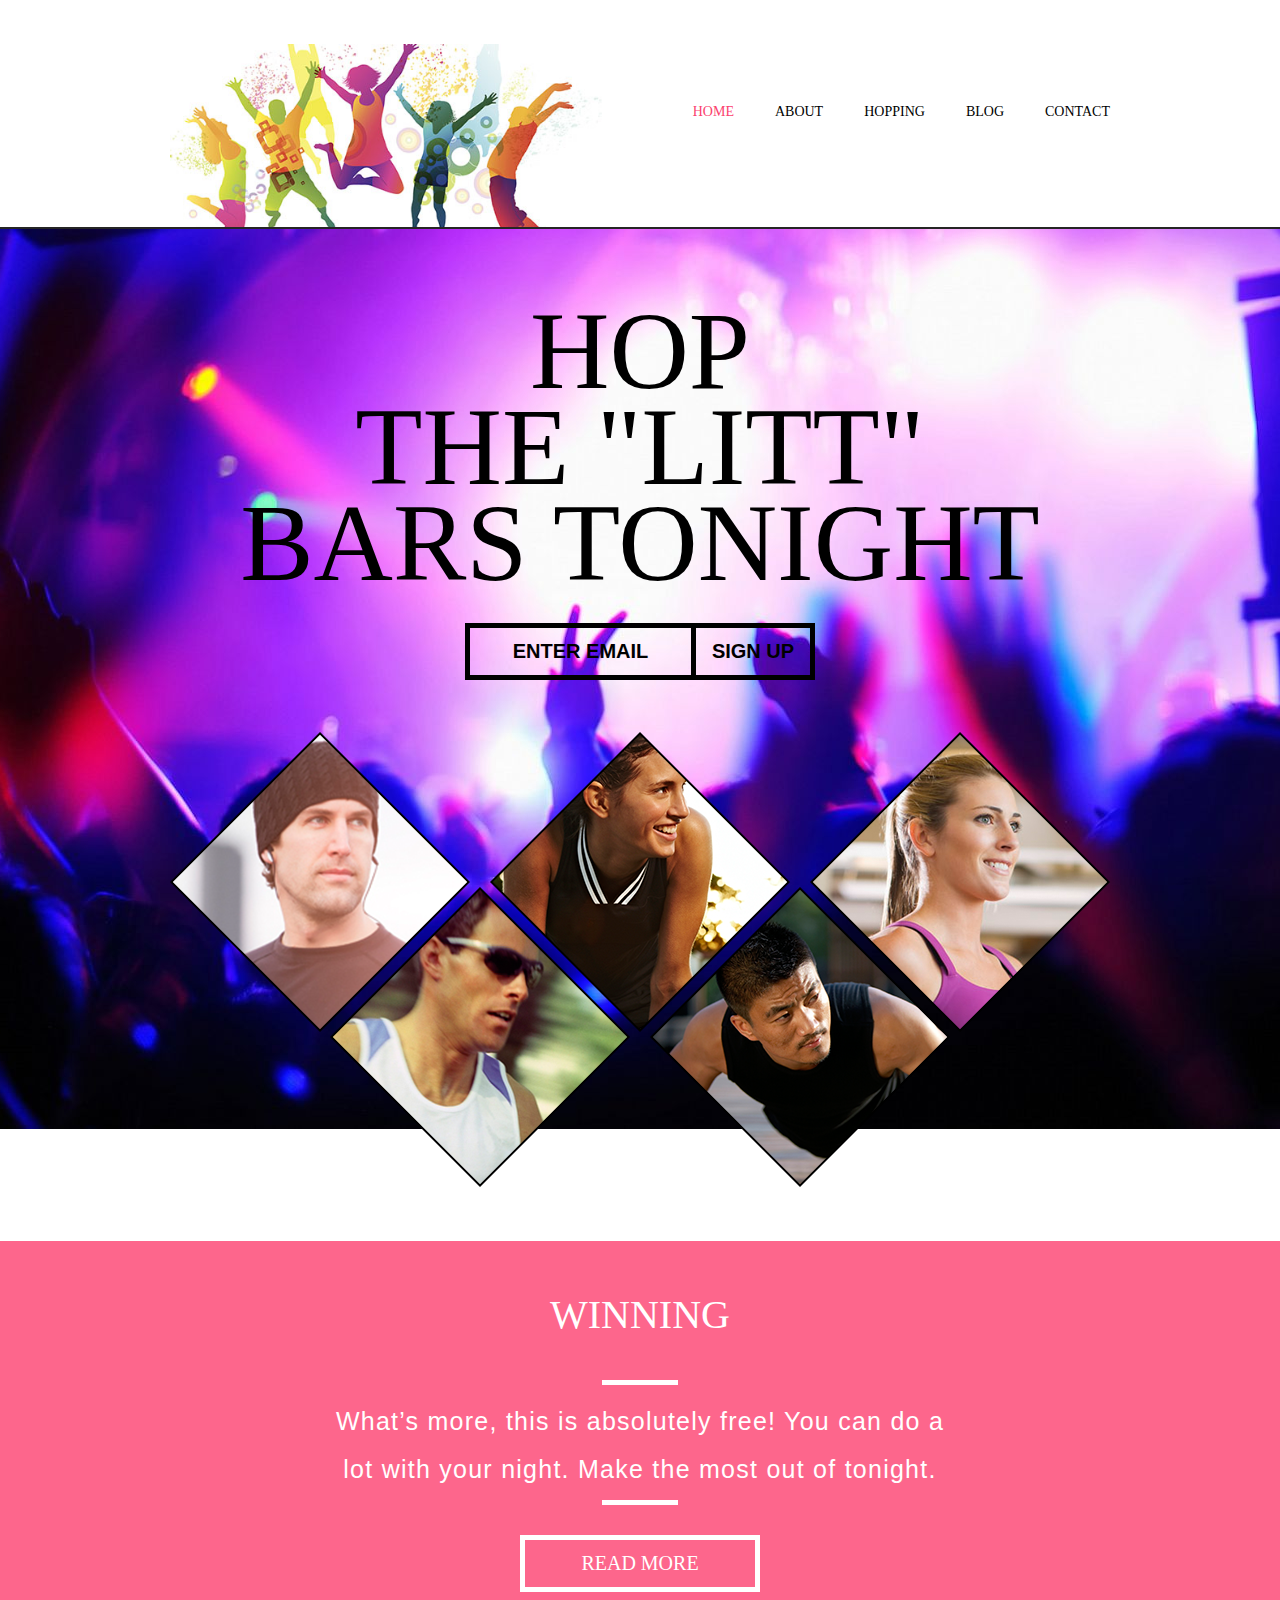
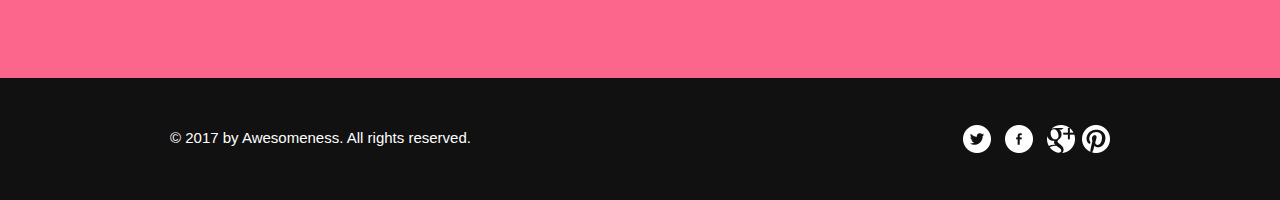
<file: running/running/index.html>
<!doctype html>
<html>
<head>
	<meta charset="UTF-8">
	<meta name="viewport" content="width=device-width, initial-scale=1.0">
	<title>Is it Litt?</title>
	<link rel="stylesheet" href="css/style.css" type="text/css">
	<link rel="stylesheet" type="text/css" href="css/mobile.css">
	<script src="js/mobile.js" type="text/javascript"></script>
</head>
<body>
	<div id="page">
		<div id="header">
			<div id="navigation">
				<span id="mobile-navigation">&nbsp;</span>
				<a href="index.html" class="logo"><img src="images/log.jpg" height="206" width="420" alt=""></a>
				<ul id="menu">
					<li class="selected">
						<a href="index.html">Home</a>
					</li>
					<li>
						<a href="about.html">About</a>
					</li>
					<li>
						<a href="running.html">Hopping</a>
						<ul>
							<li>
								<a href="runningsinglepost.html">Hopping single post</a>
							</li>
						</ul>
					</li>
					<li>
						<a href="blog.html">Blog</a>
						<ul>
							<li>
								<a href="blogsinglepost.html">blog single post</a>
							</li>
						</ul>
					</li>
					<li>
						<a href="contact.html">Contact</a>
					</li>
				</ul>
			</div>
		</div>
		<div id="body" class="home">
			<div class="header">
				<div>
					<h1>HOP<br>THE "LITT" BARS TONIGHT</h1>
					<span><a href="contact.html" class="email">Enter Email</a><a href="contact.html" class="signup">Sign Up</a></span>
					<img src="images/runner.png" alt="">
				</div>
			</div>
			<div class="body">
				<div>
					<h1>WINNING</h1>
					<p>What’s more, this is absolutely free! You can do a lot with your night. Make the most out of tonight.</p>
					<a href="blog.html" class="more">Read More</a>
				</div>
			</div>
		</div>
		<div id="footer">
			<div>
				<div class="connect">
					<a href="http://twitter.com" class="twitter">twitter</a>
					<a href="http://facebook.com" class="facebook">facebook</a>
					<a href="http://googleplus.com" class="googleplus">googleplus</a>
					<a href="http://pinterest.com" class="pinterest">pinterest</a>
				</div>
				<p>&copy; 2017 by Awesomeness. All rights reserved.</p>
			</div>
		</div>
	</div>
</body>
</html>
</file>
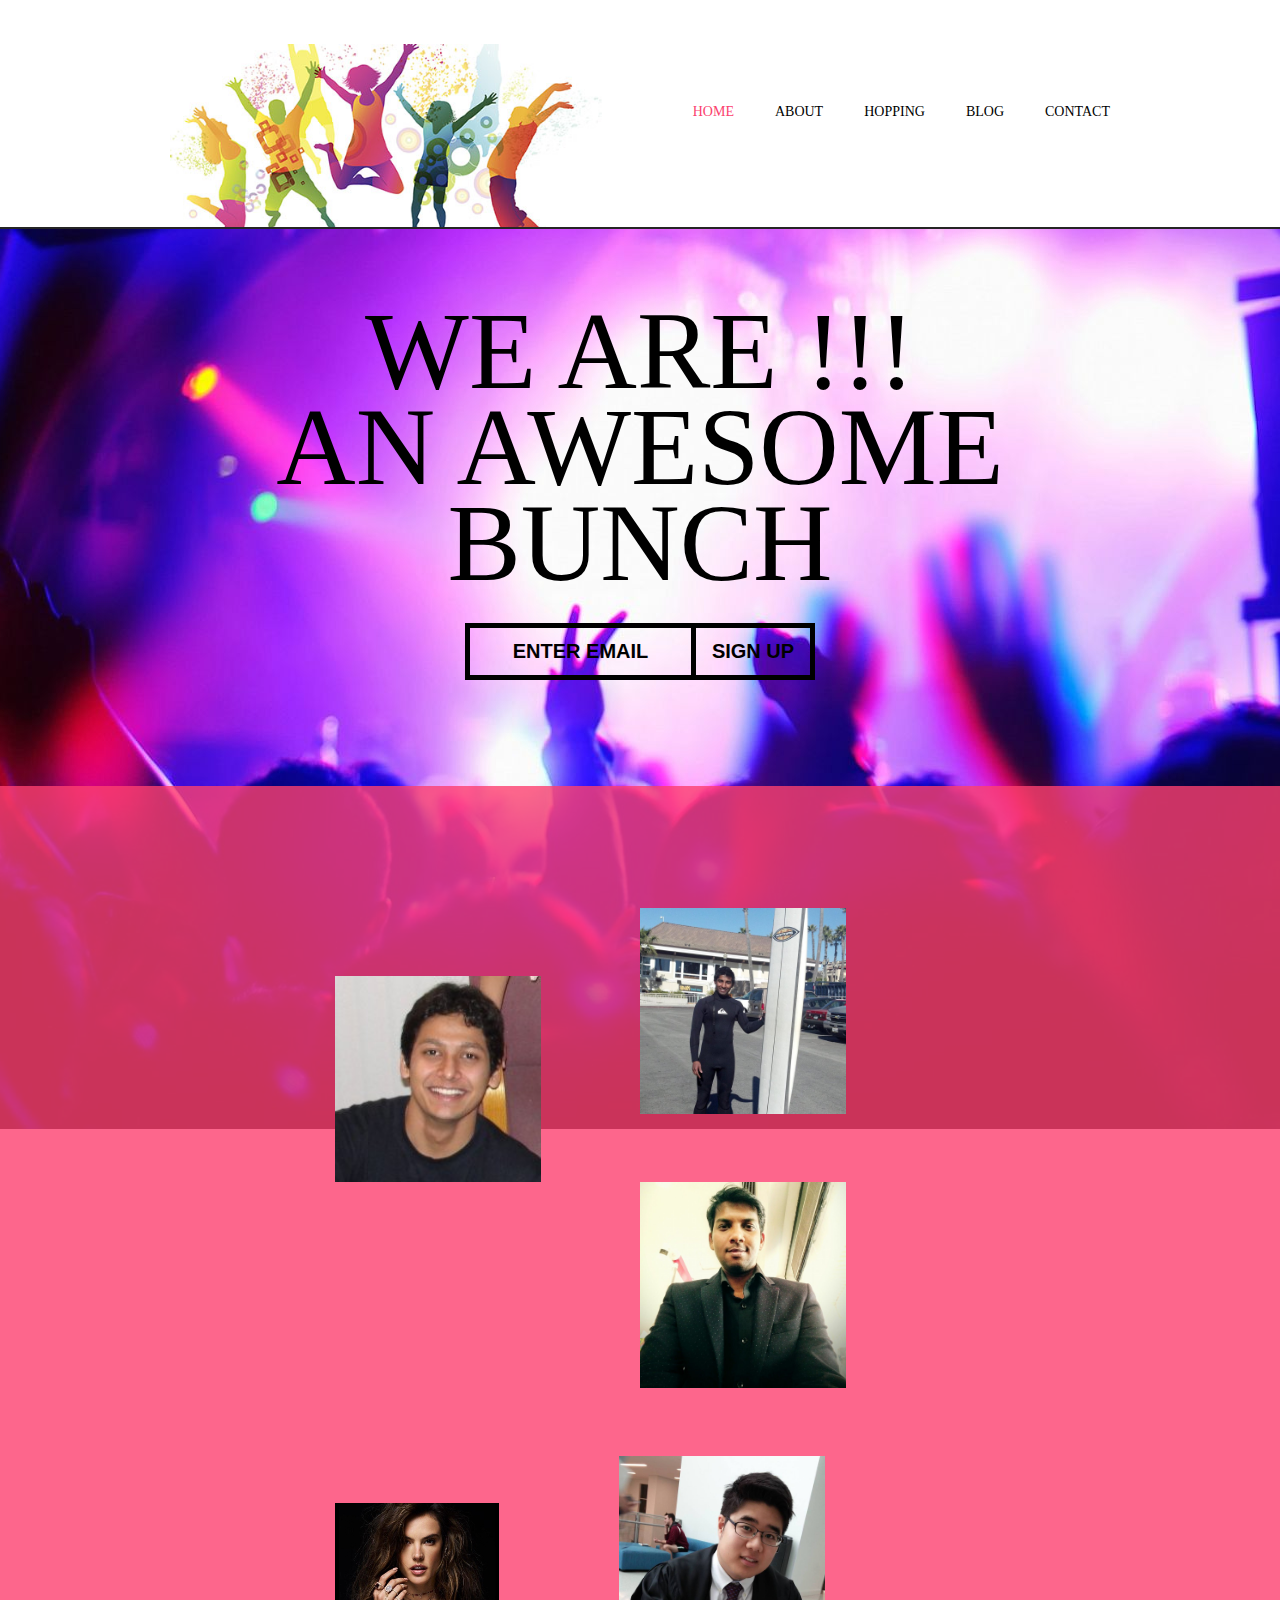
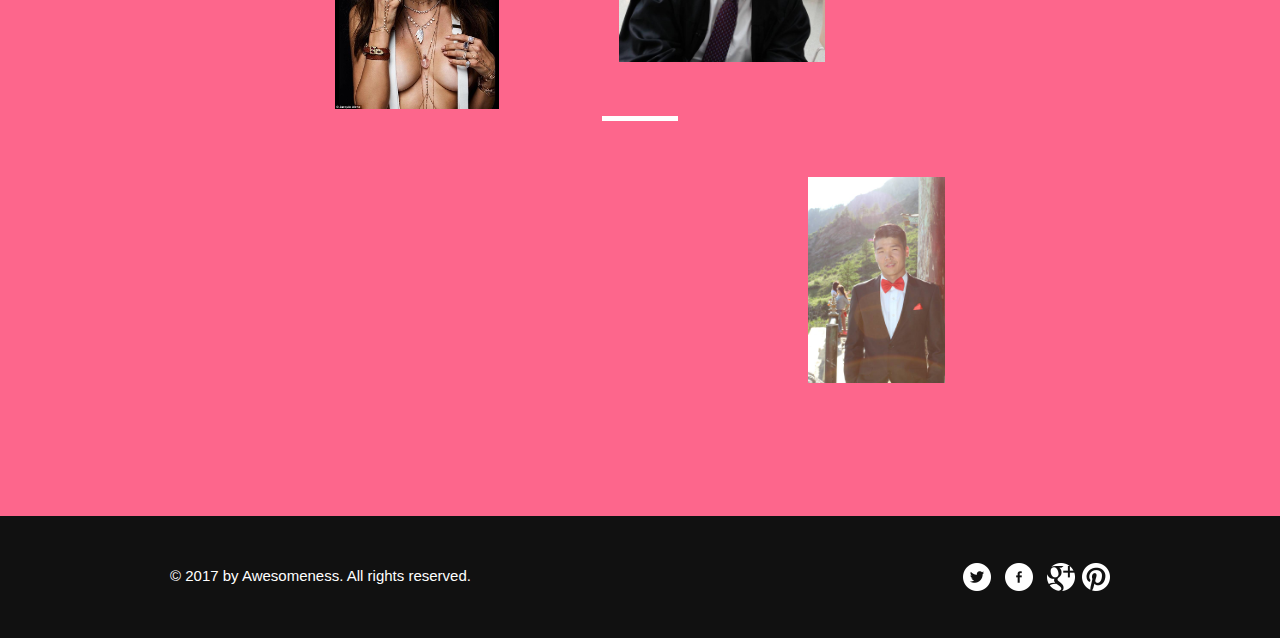
<file: running/running/about.html>
<!doctype html>
<html>
<head>
	<meta charset="UTF-8">
	<meta name="viewport" content="width=device-width, initial-scale=1.0">
	<title>Is it Litt?</title>
	<link rel="stylesheet" href="css/style.css" type="text/css">
	<link rel="stylesheet" type="text/css" href="css/mobile.css">
	<script src="js/mobile.js" type="text/javascript"></script>
</head>
<body>
	<div id="page">
		<div id="header">
			<div id="navigation">
				<span id="mobile-navigation">&nbsp;</span>
				<a href="index.html" class="logo"><img src="images/log.jpg" height="206" width="420" alt=""></a>
				<ul id="menu">
					<li class="selected">
						<a href="index.html">Home</a>
					</li>
					<li>
						<a href="about.html">About</a>
					</li>
					<li>
						<a href="running.html">Hopping</a>
						<ul>
							<li>
								<a href="runningsinglepost.html">Hopping single post</a>
							</li>
						</ul>
					</li>
					<li>
						<a href="blog.html">Blog</a>
						<ul>
							<li>
								<a href="blogsinglepost.html">blog single post</a>
							</li>
						</ul>
					</li>
					<li>
						<a href="contact.html">Contact</a>
					</li>
				</ul>
			</div>
		</div>
		<div id="body" class="home">
			<div class="header">
				<div>
					<h1>We are !!!<br>An awesome bunch</h1>
					<span><a href="contact.html" class="email">Enter Email</a><a href="contact.html" class="signup">Sign Up</a></span>
				</div>
			</div>
			<div class="body">
				<div>
					<p><img src="images/0.jpg" alt="" height="206" width="220" align = 'left'> <img src="images/1.jpg" alt="" height="206" width="220" align='center'> <img src="images/2.jpg" alt="" height="206" width="220" float = 'right'> <img src="images/5.jpg" alt="" height="206" width="220" align='left'><img src="images/3.jpg" alt="" height="206" width="220" align = 'center'> <img src="images/4.jpg" alt="" height="206" width="220" align='right'>   </p>

				</div>
			</div>
		</div>
		<div id="footer">
			<div>
				<div class="connect">
					<a href="http://twitter.com" class="twitter">twitter</a>
					<a href="http://facebook.com" class="facebook">facebook</a>
					<a href="http://googleplus.com" class="googleplus">googleplus</a>
					<a href="http://pinterest.com" class="pinterest">pinterest</a>
				</div>
				<p>&copy; 2017 by Awesomeness. All rights reserved.</p>
			</div>
		</div>
	</div>
</body>
</html>
</file>
<file: running/running/css/style.css>
/* Website template by freewebsitetemplates.com */
body {
	margin: 0;
	padding: 0;
	position: relative;
	width: auto;
}
body #page {
	margin: 0;
	overflow: hidden;
	padding: 0;
	width: auto;
}
a {
	text-decoration: none;
	outline: none;
}
a:active {
	background: none;
}
img {
	border: none;
}
/*----------------------------------------header-styles---------------------------------------*/
#header {
	margin: 0;
	padding: 0;
	position: relative;
	width: 100%;
}
#header div {
	margin: 0 auto;
    max-width: 940px;
    min-height: 227px;
    padding: 0 10px;
}
#header div a.logo {
	display: block;
    float: left;
    height: 106px;
    margin: 44px 0 0;
    padding: 0;
    width: 320px;
}
#header div a.logo img {
	display: block;
	margin: 0;
	padding: 0;
	width: auto;
}
#header div ul {
	display: block;
    float: right;
    list-style: none outside none;
    margin: 0 auto;
    max-width: 501px;
    padding: 102px 0 20px;
    text-align: center;
}
#header div ul li {
	display: inline-block;
	*float: left; /* Needed for IE7 and old versions */
	margin: 0 0 0 37px;
	padding: 0;
	width: auto;
}
#header div ul li a {
	color: #000000;
	font-family: "Arial Black";
	font-size: 14px;
	font-weight: normal;
	line-height: 14px;
	margin: 0;
	padding: 0;
	text-align: center;
	text-transform: uppercase;
	width: auto;
}
#header div ul li.selected a, #header div ul li.selected a:hover {
	color: #fb416f;
}
#header div ul li a:hover {
	color: #16ab88;
}
#header div ul li ul {
	display: none;
}
#header span#mobile-navigation, #header span#mobile-submenu, #header div ul li ul {
	display: none;
}
/*----------------------------------------body-home-styles---------------------------------------*/
#body {
	background: url(../images/back2.jpg) no-repeat center top;
	border-top: 2px solid #252525;
	margin: 0;
	overflow: hidden;
	padding: 0;
	position: relative;
	width: 100%;
}
#body.home div {
	background: none;
	margin: 0;
	max-width: none;
	padding: 0 0 54px;
	width: 100%;
}
#body.home div.header div {
	background: none;
	margin: 0 auto;
	max-width: 960px;
	padding: 74px 0 0;
}
#body.home div.header div h1 {
	background: none;
	color: #000000;
	display: block;
	font-family: 'Arial Black';
	font-size: 110px;
	font-weight: normal;
	line-height: 96px;
	margin: 0 auto 32px;
	padding: 0;
	text-align: center;
	text-transform: uppercase;
	width: 89.5833%;
}
#body.home div.header div span {
	display: block;
	margin: 0 auto 52px;
	max-width: 350px;
	overflow: hidden;
	padding: 0;
	width: 37.4583%;
}
#body.home div.header div span a.email {
	border: 5px solid #000000;
	color: #000000;
	display: block;
	float: left;
	font-family: Arial;
	font-size: 20px;
	font-weight: bold;
	height: 47px;
	line-height: 47px;
	margin: 0;
	padding: 0;
	text-align: center;
	text-transform: uppercase;
	width: 63.142857142857%;
}
#body.home div.header div span a.signup {
	border: 5px solid #000000;
	border-left: none;
	color: #000000;
	display: block;
	float: left;
	font-family: Arial;
	font-size: 20px;
	font-weight: bold;
	height: 47px;
	line-height: 47px;
	margin: 0;
	padding: 0;
	text-align: center;
	text-transform: uppercase;
	width: 32.571428571429%;
}
#body.home div.header div img {
	display: block;
	margin: 0 auto;
	padding: 0;
	width: 97.9167%;
}
#body.home div.body {
	background: url(../images/bg-transparent1.png) repeat;
	margin: 0;
	padding: 0;
	width: 100%;
}
#body.home div.body div {
	background: none;
	margin: 0 auto;
	max-width: 960px;
	padding: 54px 0 86px;
}
#body.home div.body div h1 {
	background: url(../images/bg-border1.gif) no-repeat center bottom;
	color: #FFFFFF;
	font-family: 'Arial Black';
	font-size: 40px;
	font-weight: normal;
	line-height: 40px;
	margin: 0;
	padding: 0 0 50px;
	text-align: center;
	text-transform: uppercase;
}
#body.home div.body div p {
	background: url(../images/bg-border1.gif) no-repeat center bottom;
	color: #FFFFFF;
	display: block;
	font-family: Arial;
	font-size: 25px;
	font-weight: normal;
	letter-spacing: 0.05em;
	line-height: 48px;
	margin: 12px auto 0;
	padding: 0 0 12px;
	text-align: center;
	width: 63.6458%;
}
#body.home div.body div p a {
	color: #ffffff;
	font-family: Arial;
	font-size: 25px;
	font-weight: normal;
	line-height: 48px;
	margin: 0;
	padding: 0;
	text-decoration: underline;
}
#body.home div.body div p a:hover {
	color: #fc416f;
}
#body.home div.body div a.more {
	border: 5px solid #FFFFFF;
	color: #FFFFFF;
	display: block;
	font-family: 'Arial Black';
	font-size: 20px;
	font-weight: normal;
	height: 47px;
	line-height: 47px;
	margin: 30px auto 0;
	padding: 0;
	text-align: center;
	text-transform: uppercase;
	width: 230px;
}
#body.home div.body div a.more:hover {
	background-color: #ffffff;
	color: #fb416f;
}
/*----------------------------------------body-styles---------------------------------------*/
#body div {
	background: url(../images/bg-transparent2.png) repeat;
	margin: 0 auto;
	max-width: 960px;
	overflow: hidden;
	padding: 58px 0 4px;
}
#body.running div {
	padding: 58px 0 161px;
}
#body div h1 {
	background: url(../images/bg-border2.gif) no-repeat center bottom;
	color: #FC416F;
	font-family: 'Arial Black';
	font-size: 40px;
	font-weight: normal;
	line-height: 40px;
	margin: 0;
	padding: 0 0 20px;
	text-align: center;
	text-transform: uppercase;
}
#body div img {
	display: block;
	margin: 68px auto 47px;
	padding: 0;
	width: auto;
}
#body.runningsinglepost div img {
	display: block;
	margin: 68px auto 73px;
	padding: 0;
	width: auto;
}
#body.runningsinglepost div h3 {
	padding: 17px 0 0;
}
#body.runningsinglepost div h3 span {
	padding: 0 0 12px;
}
#body.runningsinglepost div p {
	margin: 0 auto 10px;
}
#body div p {
	color: #FFFFFF;
	display: block;
	font-family: Arial;
	font-size: 16px;
	font-weight: normal;
	letter-spacing: 0.01em;
	line-height: 48px;
	margin: 0 auto 37px;
	padding: 0;
	text-align: center;
	width: 765px;
}
#body div p span {
	color: #FFFFFF;
	display: block;
	font-family: Arial;
	font-size: 16px;
	font-style: italic;
	font-weight: normal;
	letter-spacing: 0.03em;
	line-height: 48px;
	padding: 39px 0;
}
#body div p span a {
	color: #FFFFFF;
	font-family: Arial;
	font-size: 16px;
	font-style: italic;
	font-weight: bold;
	line-height: 48px;
}
#body div p a {
	color: #ffffff;
	font-family: Arial;
	font-size: 16px;
	font-weight: normal;
	line-height: 48px;
	margin: 0;
	padding: 0;
	text-decoration: underline;
}
#body div p a:hover {
	color: #fc416f;
}
#body div h2 {
	color: #FFFFFF;
	font-family: arial;
	font-size: 20px;
	font-weight: normal;
	line-height: 20px;
	margin: 0 0 15px;
	padding: 0;
	text-align: center;
	text-transform: none;
}
#body div ul.gallery {
	display: inline-block;
	list-style: none outside none;
	margin: 0 0 76px;
	max-width: none;
	padding: 72px 0 0;
	width: 100%;
}
#body div ul.gallery li {
	border: none;
	float: left;
	margin: 0 10px;
	padding: 0;
	width: 300px;
}
#body div ul.gallery li a {
	display: block;
	margin: 0;
	padding: 0;
	width: auto;
}
#body div ul.gallery li a img {
	display: block;
	float: none;
	margin: 0 auto;
	padding: 0;
	width: auto;
}
#body div h3 {
	background: url(../images/bg-border1.gif) no-repeat center top;
	color: #FFFFFF;
	display: block;
	font-family: Arial;
	font-size: 25px;
	font-weight: bold;
	letter-spacing: 0.02em;
	line-height: 48px;
	margin: 0 auto 15px;
	padding: 18px 0 0;
	text-align: center;
	width: 611px;
}
#body div h3 span {
	background: url(../images/bg-border1.gif) no-repeat center bottom;
	display: block;
	margin: 0;
	padding: 0 0 11px;
	width: auto;
}
#body.running div p {
	margin: 0 auto 48px;
}
#body div ul {
	display: inline-block;
	list-style: none outside none;
	margin: 0;
	max-width: 780px;
	padding: 72px 90px 49px;
}
#body div ul li:first-child {
	border: none;
	padding: 0 0 0 0;
}
#body div ul li {
	border-top: 2px solid #363636;
	display: block;
	margin: 0;
	overflow: hidden;
	padding: 40px 0 0;
	width: auto;
}
#body div ul li img {
	display: block;
	float: left;
	margin: 0 28px 0 0;
	padding: 0;
	width: auto;
}
#body div ul li div {
	background: none;
	float: left;
	margin: 0;
	max-width: none;
	overflow: hidden;
	padding: 6px 0 0;
	width: 522px;
}
#body div ul li div h1 {
	background: none;
	color: #FFFFFF;
	font-family: Arial;
	font-size: 25px;
	font-weight: normal;
	line-height: 30px;
	margin: 0 0 16px;
	padding: 0;
	text-align: left;
	text-transform: uppercase;
	width: auto;
}
#body div ul li div p {
	color: #FFFFFF;
	font-family: Arial;
	font-size: 16px;
	font-weight: normal;
	letter-spacing: 0.01em;
	line-height: 48px;
	margin: 0 0 6px;
	padding: 0;
	text-align: left;
	width: auto;
}
#body div ul li div p a {
	color: #ffffff;
	font-family: Arial;
	font-size: 16px;
	font-weight: normal;
	line-height: 48px;
	margin: 0;
	padding: 0;
	text-decoration: underline;
}
#body div ul li div p a:hover {
	color: #fc416f;
}
#body div ul li div a.more {
	border: 2px solid #FFFFFF;
	color: #FFFFFF;
	display: block;
	float: left;
	font-family: Arial;
	font-size: 14px;
	font-weight: normal;
	height: 34px;
	line-height: 34px;
	margin: 0 0 40px;
	padding: 0;
	text-align: center;
	text-transform: uppercase;
	width: 136px;
}
#body div ul li div a.more:hover {
	background-color: #fc416f;
	border: none;
	height: 38px;
	line-height: 38px;
	width: 140px;
}
#body.contact div img {
	display: block;
	margin: 70px auto 37px;
	padding: 0;
	width: auto;
}
#body.contact div h2 {
	font-weight: bold;
	margin: 0 auto 18px;
	text-transform: uppercase;
}
#body.contact div p, #body.contact div a {
	color: #FFFFFF;
	display: block;
	font-family: Arial;
	font-size: 16px;
	font-weight: normal;
	letter-spacing: 0.01em;
	line-height: 18px;
	margin: 0 auto 22px;
	padding: 0;
	text-align: center;
	width: 355px;
}
#body.contact div p a {
	color: #FFFFFF;
	font-family: Arial;
	font-size: 16px;
	font-weight: normal;
	line-height: 48px;
	margin: 0 auto 37px;
	padding: 0;
	text-decoration: underline;
}
#body.contact div p a:hover {
	color: #fc416f;
}
#body.contact div h4 {
	background: url(../images/bg-border1.gif) no-repeat center bottom;
	color: #FFFFFF;
	font-family: 'Arial Black';
	font-size: 30px;
	font-weight: normal;
	line-height: 30px;
	margin: 0;
	padding: 14px 0 29px;
	text-align: center;
	text-transform: uppercase;
}
#body.contact div form {
	display: block;
	margin: 0 auto;
	overflow: hidden;
	padding: 36px 0 0;
	width: 503px;
}
#body.contact div form input {
	background: none;
	border: 2px solid #FFFFFF;
	color: #FFFFFF;
	display: block;
	font-family: Arial;
	font-size: 18px;
	font-weight: normal;
	height: 39px;
	line-height: 43px;
	margin: 0 0 17px;
	padding: 0 4px;
	text-align: center;
	text-transform: uppercase;
	width: 491px;
}
#body.contact div form textarea {
	background: none;
	border: 2px solid #FFFFFF;
	color: #FFFFFF;
	display: block;
	font-family: Arial;
	font-size: 18px;
	font-weight: normal;
	height: 87px;
	line-height: 24px;
	margin: 0 0 22px;
	overflow: auto;
	padding: 7px 4px 0;
	resize: none;
	text-align: center;
	text-transform: uppercase;
	width: 491px;
}
#body.contact div form input#submit {
	background: none;
	border: 2px solid #FFFFFF;
	color: #FFFFFF;
	cursor: pointer;
	display: block;
	font-family: Arial;
	font-size: 18px;
	font-weight: bold;
	height: 43px;
	line-height: 43px;
	margin: 0 auto 16px;
	padding: 0;
	text-align: center;
	text-transform: uppercase;
	width: 143px;
}
#body.contact div form input#submit:hover {
	background-color: #fb416f;
	border: none;
	height: 43px;
	width: 143px;
}
#body.blogsinglepost div img {
	display: block;
	float: left;
	margin: 72px 28px 0 90px;
	padding: 0;
	width: auto;
}
#body.blogsinglepost div div {
	background: none;
	float: left;
	margin: 76px 0 0;
	max-width: none;
	padding: 0 0 349px;
	width: 522px;
}
#body.blogsinglepost div div h1 {
	background: none;
	color: #FFFFFF;
	font-family: Arial;
	font-size: 25px;
	font-weight: bold;
	letter-spacing: 0.03em;
	line-height: 25px;
	margin: 0 0 13px;
	padding: 0;
	text-align: left;
	text-transform: uppercase;
}
#body.blogsinglepost div div p {
	color: #FFFFFF;
	font-family: Arial;
	font-size: 16px;
	font-weight: normal;
	letter-spacing: 0.01em;
	line-height: 48px;
	margin: 0 0 48px;
	padding: 0;
	text-align: left;
	width: auto;
}
#body.blogsinglepost div div p a {
	color: #ffffff;
	font-family: Arial;
	font-size: 16px;
	font-weight: normal;
	line-height: 48px;
	margin: 0;
	padding: 0;
	text-decoration: underline;
}
#body.blogsinglepost div div p a:hover {
	color: #fc416f;
}
/*----------------------------------------footer-styles---------------------------------------*/
#footer {
	background-color: #111111;
	margin: 0;
	min-height: 122px;
	padding: 0;
	width: 100%;
}
#footer div {
	margin: 0 auto;
	max-width: 940px;
	overflow: hidden;
	padding: 47px 10px 42px;
}
#footer div p {
	color: #FFFFFF;
	float: left;
	font-family: Arial;
	font-size: 15px;
	font-weight: normal;
	line-height: 15px;
	margin: 0;
	padding: 5px 0 0;
	text-align: left;
	text-transform: none;
	width: 400px;
}
#footer div .connect {
	display: block;
	float: right;
	height: 32px;
	margin: 0;
	overflow: hidden;
	padding: 0;
	width: 154px;
}
#footer div .connect a {
	background: url(../images/icons.png) no-repeat;
	display: block;
	float: left;
	height: 28px;
	margin: 0 7px;
	padding: 0;
	text-indent: -99999px;
	width: 28px;
}
#footer div .connect a.facebook {
	background-position: 0 0;
}
#footer div .connect a.googleplus {
	background-position: 0 -30px;
}
#footer div .connect a.pinterest {
	background-position: 0 -60px;
	margin: 0;
}
#footer div .connect a.twitter {
	background-position: 0 -90px;
}
#footer div .connect a.facebook:hover {
	background-position: -30px 0;
}
#footer div .connect a.googleplus:hover {
	background-position: -30px -30px;
}
#footer div .connect a.pinterest:hover {
	background-position: -30px -60px;
}
#footer div .connect a.twitter:hover {
	background-position: -30px -90px;
}
</file>
<file: running/running/css/mobile.css>
/* Website template by freewebsitetemplates.com */
@media only screen and (min-width : 320px) and (max-width : 568px) {
html {
	-webkit-text-size-adjust: none;
}
img {
	max-width: 100%;
}
#header {
	width: 100%;
}
#header div {
	min-height: 75px;
	padding: 0;
	width: 100%;
}
#header div ul {
	width: 100%;
}
#header div a.logo {
	display: block;
    float: left;
    height: auto;
   margin: 5% 0 2% 8%;
    padding: 0;
    width: 40%;
}
#header span#mobile-navigation {
	background: transparent url(../images/mobile/mobile-menu.png) no-repeat;
	display: block;
	height: 50px;
	margin: 0;
	padding: 0 0 0 0;
	position: absolute;
	right: 6%;
	top: 10px;
	width: 50px;
	z-index: 999;
}
#header div#navigation > ul {
	background: rgba(255, 255, 255, 0.8);
	border: 1px solid #000000;
	display: none;
	height: auto;
	padding: 0;
	position: absolute;
	right: 6%;
	top: 60px;
	width: 88%;
	z-index: 1000;
}
#header div#navigation > ul > li {
	border-left: 0;
	border-top: 1px solid #000000;
	margin: 0;
	padding: 0;
	position: relative;
	text-align: left;
	width: 100%;
}
#header div#navigation > ul > li:first-child {
	border-top: 0;
}
#header div#navigation > ul > li:hover {
	background-color: transparent;
}
#header div#navigation ul li a {
	color: #000000;
	display: block;
	font-family: Arial;
	font-size: 1.125em;
	font-weight: normal;
	height: 3em;
	line-height: 3.125em;
	padding: 0 10px;
	text-align: left;
	text-shadow: none;
}
#header .mobile-submenu {
	background: rgba(255, 255, 255, 0.8) url(../images/mobile/mobile-expand.png) no-repeat center;
	border-left: 1px solid #000000;
	display: inline-block;
	height: 3.4em;
	position: absolute;
	right: 0;
	top: 0;
	width: 50px;
	z-index: 0;
}
#header div#navigation ul li ul {
	border-top: 1px solid #000000;
	padding: 0;
	position: static;
	right: 0;
	text-align: left;
	width: 100%;
	z-index: 999;
}
#header div#navigation ul li ul, #header div#navigation ul li:hover ul {
	display: none;
}
#header div#navigation ul li {
	background: rgba(255, 255, 255, 0.8);
}
#header div#navigation ul li ul li {
	background: rgba(255, 255, 255, 0.8);
	border-top: 1px solid #000000;
	display: block;
	margin: 0;
	padding: 0;
	text-align: left;
}
#header div#navigation ul li ul li:first-child {
	border: none;
}
#header div#navigation ul li ul li a {
	background: rgba(255, 255, 255, 0.8);
	color: #000000;
	padding-left: 20px;
	text-align: left;
}
#header div#navigation ul li:hover a, #header div#navigation ul li.selected a, #header div#navigation ul li:hover ul li a, #header div#navigation ul li:hover ul li a:hover, #header div#navigation ul li ul li.selected a {
	display: block;
}
#header div#navigation ul li.selected > a {
	background: rgba(248, 98, 130, 0.8);
	color: #000000;
}
#body {
	margin: 0;
	padding: 0;
	width: 100%;
}
#body.home {
	margin: 0;
	padding: 0;
	width: 100%;
}
#body div {
	margin: 0 auto;
	padding: 10% 0 0 0;
	width: 95%;
}
#body div.header div h1 {
	font-family: Arial;
	font-size: 46px;
	font-weight: bolder;
	line-height: 46px;
	width: 100%;
}
#footer div .connect {
	float: none;
	margin: 0 auto;
	width: 154px;
}
}
@media only screen and (max-width : 568px) and (orientation : landscape) {
#header div a.logo img {
	margin: 5% 0 0 8%;
	width: 80%;
}
}
@media only screen and (max-width : 918px) {
#body {
	background-size: cover;
}
#body.home {
	margin: 0 auto;
	padding: 0;
	width: 100%;
}
#body div {
	margin: 0 auto;
	padding: 10% 0 0 0;
	width: 95%;
}
#body.home div.header div h1 {
	font-family: Arial;
	font-size: 48px;
	font-weight: bold;
	line-height: 48px;
	width: 99%;
}
#body.home div.header div span {
	width: 85%;
}
#body.home div.header div span a.email {
	width: 56%;
}
#body.home div.header div span a.signup {
	width: 36%;
}
#body.home div.body div h1 {
	font-family: Arial;
	font-size: 50px;
	font-weight: bold;
}
#body.home div.body div p {
	font-size: 20px;
	line-height: 35px;
	width: 90%;
}
#body.home div.body div a.more {
	font-family: Arial;
}
#footer div {
	margin: 0 auto;
	width: 90%;
}
#footer div p {
	float: none;
	text-align: center;
	width: 100%;
}
#footer div .connect {
	float: none;
	margin: 0 auto 18px;
	max-width: none;
	width: 154px;
}
#body div h1 {
	font-family: Arial;
	font-size: 35px;
	font-weight: bold;
	line-height: 35px;
}
#body div img {
	width: 90%;
}
#body div p {
	width: 90%;
}
#body.blogsinglepost div div h1 {
	padding: 0 0 0 5%;
}
#body.blogsinglepost div div p {
	display: block;
	margin: 0 auto 48px;
	width: 90%;
}
#body div h2 {
	font-size: 24px;
	font-weight: bold;
	line-height: 30px;
	margin: 0 auto;
	width: 90%;
}
#body div ul.gallery li {
	float: none;
	margin: 0 0 10% 0;
	width: 100%;
}
#body div ul.gallery li a img {
	float: none;
	width: 80%;
}
#body div h3 {
	width: 90%;
}
#body div ul {
	margin: 0;
	max-width: none;
	padding: 15% 0 0 0;
	width: 100%;
}
#body div ul li {
	margin: 0 auto;
	width: 90%;
}
#body div ul li img, #body.blogsinglepost div img {
	display: block;
	float: none;
	margin: 10% auto 10%;
	width: 90%;
}
#body div ul li div, #body.blogsinglepost div div {
	margin: 10% 0 0;
	padding: 0 0 10%;
	width: 100%;
}
#body div ul li div p {
	line-height: 24px;
	margin: 0 0 10% 0;
}
#body.contact div img {
	display: block;
	margin: 70px auto 37px;
	padding: 0;
	width: 90%;
}
#body.contact div p, #body.contact div a {
	width: 90%;
}
#body.contact div h4 {
	font-family: Arial;
	font-weight: bold;
}
#body.contact div form {
	display: block;
	margin: 0 auto;
	overflow: hidden;
	padding: 36px 0 0;
	width: 90%;
}
#body.contact div form input, #body.contact div form textarea {
	-webkit-appearance: none;
	border-radius: 0;
	margin: 0 auto 10%;
	width: 90%;
}
#body.runningsinglepost div img {
	width: 90%;
}
#body.running div {
	padding: 10% 0 10%;
}
}
</file>
